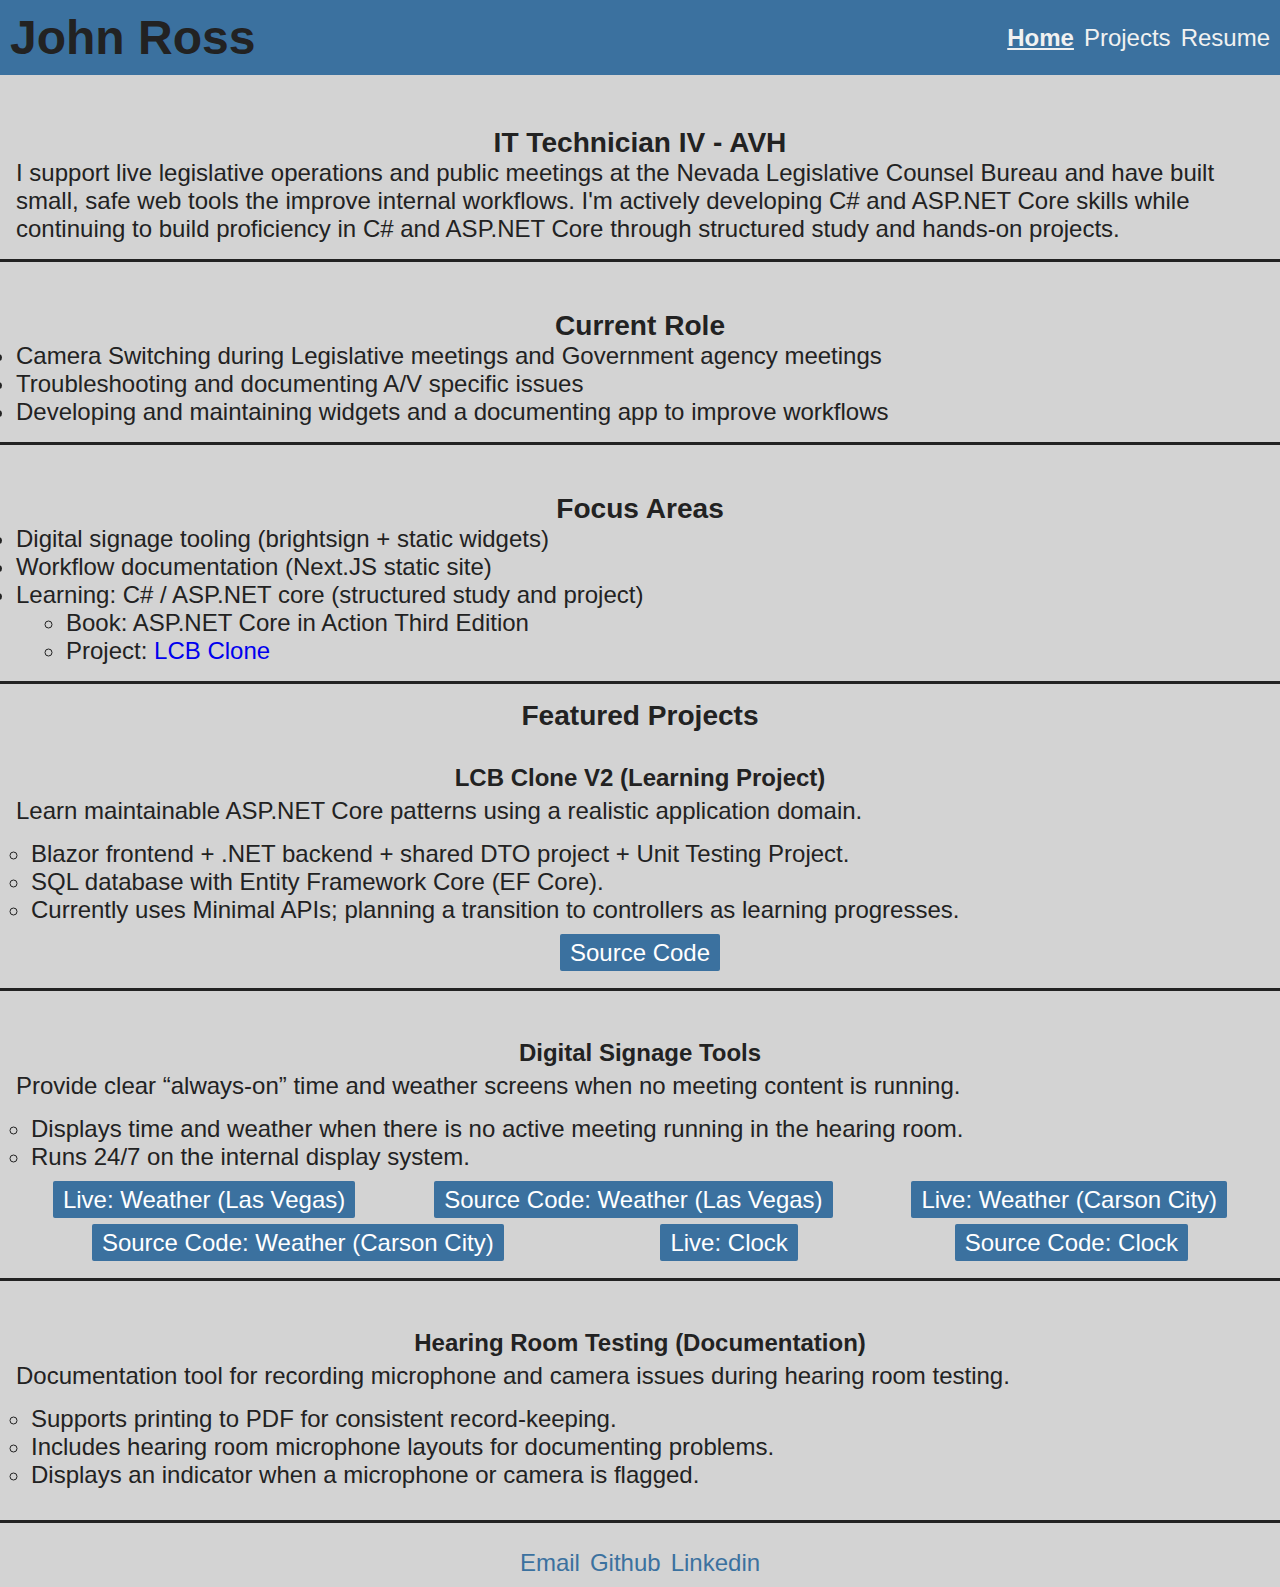
<file: docs/index.html>
<!DOCTYPE html>
<html lang="en">

<head>
	<meta charset="UTF-8">
	<meta name="viewport" content="width=device-width, initial-scale=1.0">
	<title>John Ross - Home</title>
	<link rel="stylesheet" href="./css/styles.css">
</head>

<body>
	<nav id="nav">
		<h1 class="nav-h3">John Ross</h1>
		<div class="nav-container">
			<a class="nav-link nav-link-curr" href="/">Home</a>
			<a class="nav-link" href="./projects.html">Projects</a>
			<a class="nav-link" href="./resume.html">Resume</a>
		</div>
	</nav>


	<section class="card card-section">
		<h3>IT Technician IV - AVH</h3>
		<p>
			I support live legislative operations and public meetings at the Nevada Legislative Counsel Bureau and have
			built small, safe web tools the improve internal workflows.
			I'm actively developing C# and ASP.NET Core skills while continuing to build proficiency in C# and ASP.NET
			Core through structured study and hands-on projects.
		</p>
	</section>

	<section class="card card-section">
		<h3>Current Role</h3>
		<ul>
			<li>
				Camera Switching during Legislative meetings and Government agency meetings
			</li>
			<li>
				Troubleshooting and documenting A/V specific issues
			</li>
			<li>
				Developing and maintaining widgets and a documenting app to improve workflows
			</li>
		</ul>
	</section>

	<section class="card card-section">
		<h3>Focus Areas</h3>
		<ul>
			<li>
				Digital signage tooling (brightsign + static widgets)
			</li>
			<li>
				Workflow documentation (Next.JS static site)
			</li>
			<li>
				Learning: C# / ASP.NET core (structured study and project)
				<ul class="focusAreas-ul">
					<li>
						Book: ASP.NET Core in Action Third Edition
					</li>
					<li>
						Project: <a target="_blank" href="https://github.com/HJohnRoss/LCB_Clone_V2">LCB Clone</a>
					</li>
				</ul>
			</li>
		</ul>
	</section>

	<section>
		<h3>Featured Projects</h3>

		<div class="projects" id="featuredProjects"></div>
	</section>

	<footer>
		<ul>
			<li>
				<a class="footer-link" target="_blank" href="mailto:rossjohn936@gmail.com">
					Email
				</a>
			</li>
			<li>
				<a class="footer-link" target="_blank" href="https://github.com/HJohnRoss">
					Github
				</a>
			</li>
			<li>
				<a class="footer-link" target="_blank" href="https://www.linkedin.com/in/hjohnross/">
					Linkedin
				</a>
			</li>
		</ul>
	</footer>

	<script src="./scripts/projects.js"></script>
	<script>
		initProjects({containerId: "featuredProjects", featuredOnly: true})
	</script>
</body>

</html>
</file>
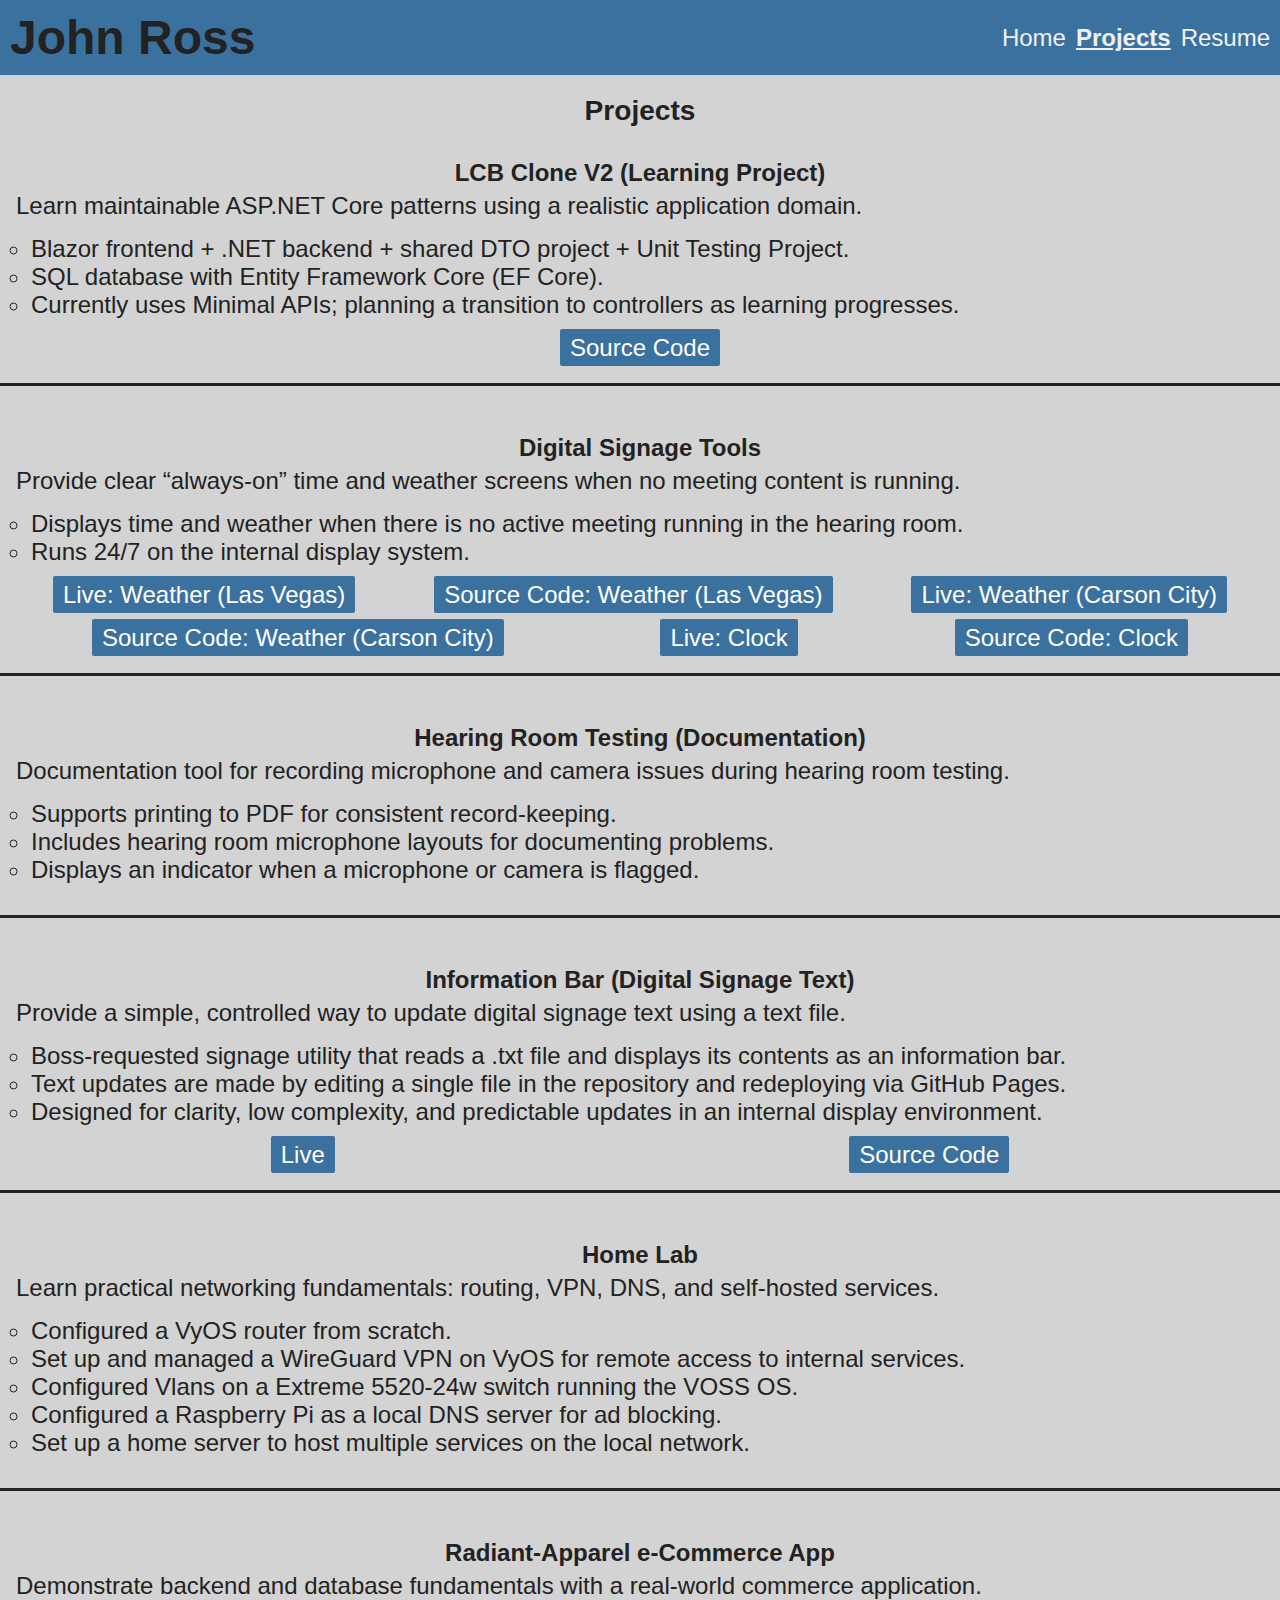
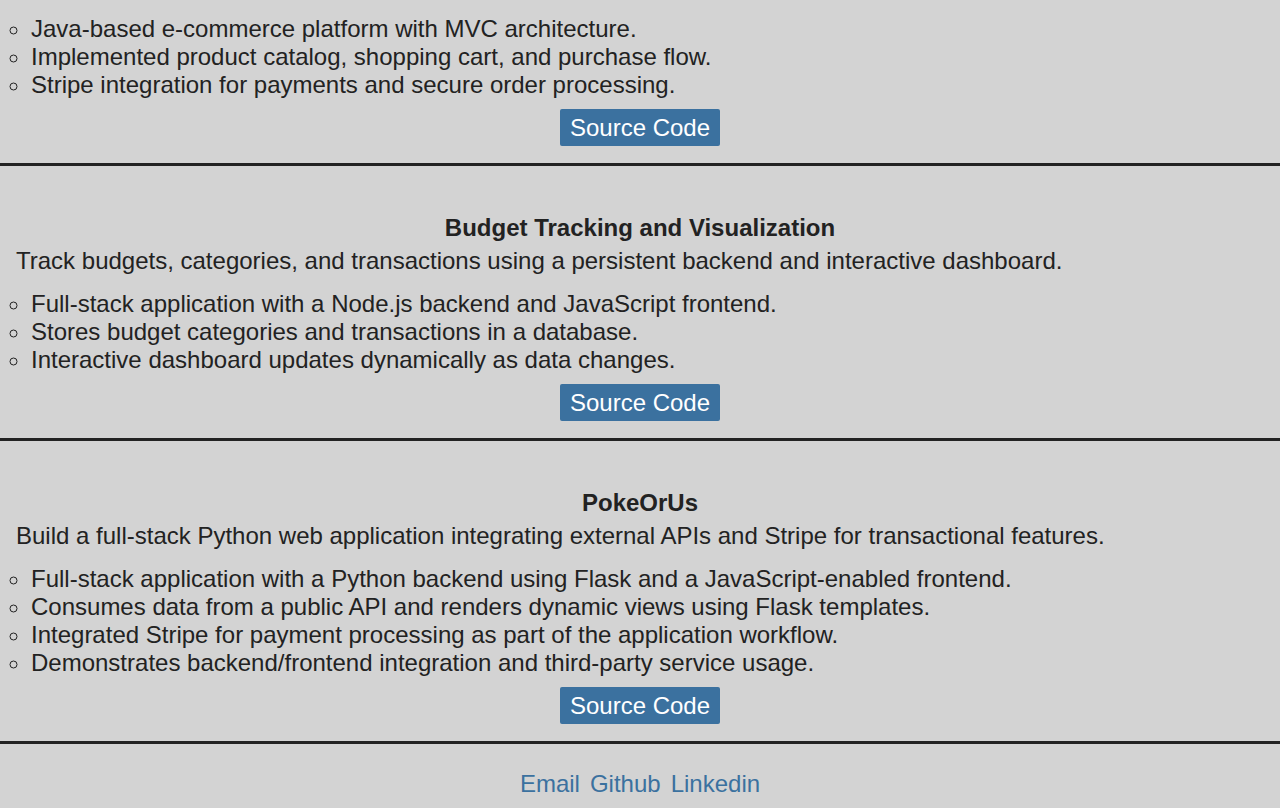
<file: docs/projects.html>
<!DOCTYPE html>
<html lang="en">

<head>
	<meta charset="UTF-8">
	<meta name="viewport" content="width=device-width, initial-scale=1.0">
	<title>John Ross - Projects</title>
	<link rel="stylesheet" href="./css/styles.css">
</head>

<body>

	<nav id="nav">
		<h1 class="nav-h3">John Ross</h1>
		<div class="nav-container">
			<a class="nav-link" href="./">Home</a>
			<a class="nav-link nav-link-curr" href="./projects.html">Projects</a>
			<a class="nav-link" href="./resume.html">Resume</a>
		</div>
	</nav>

	<section>
		<h3>Projects</h3>

		<div class="projects" id="projects"></div>
	</section>

	<footer>
		<ul>
			<li>
				<a class="footer-link" target="_blank" href="mailto:rossjohn936@gmail.com">
					Email
				</a>
			</li>
			<li>
				<a class="footer-link" target="_blank" href="https://github.com/HJohnRoss">
					Github
				</a>
			</li>
			<li>
				<a class="footer-link" target="_blank" href="https://www.linkedin.com/in/hjohnross/">
					Linkedin
				</a>
			</li>
		</ul>
	</footer>


	<script src="./scripts/projects.js"></script>
	<script>
		initProjects({containerId: "projects", featuredOnly: false})
	</script>
</body>

</html>
</file>
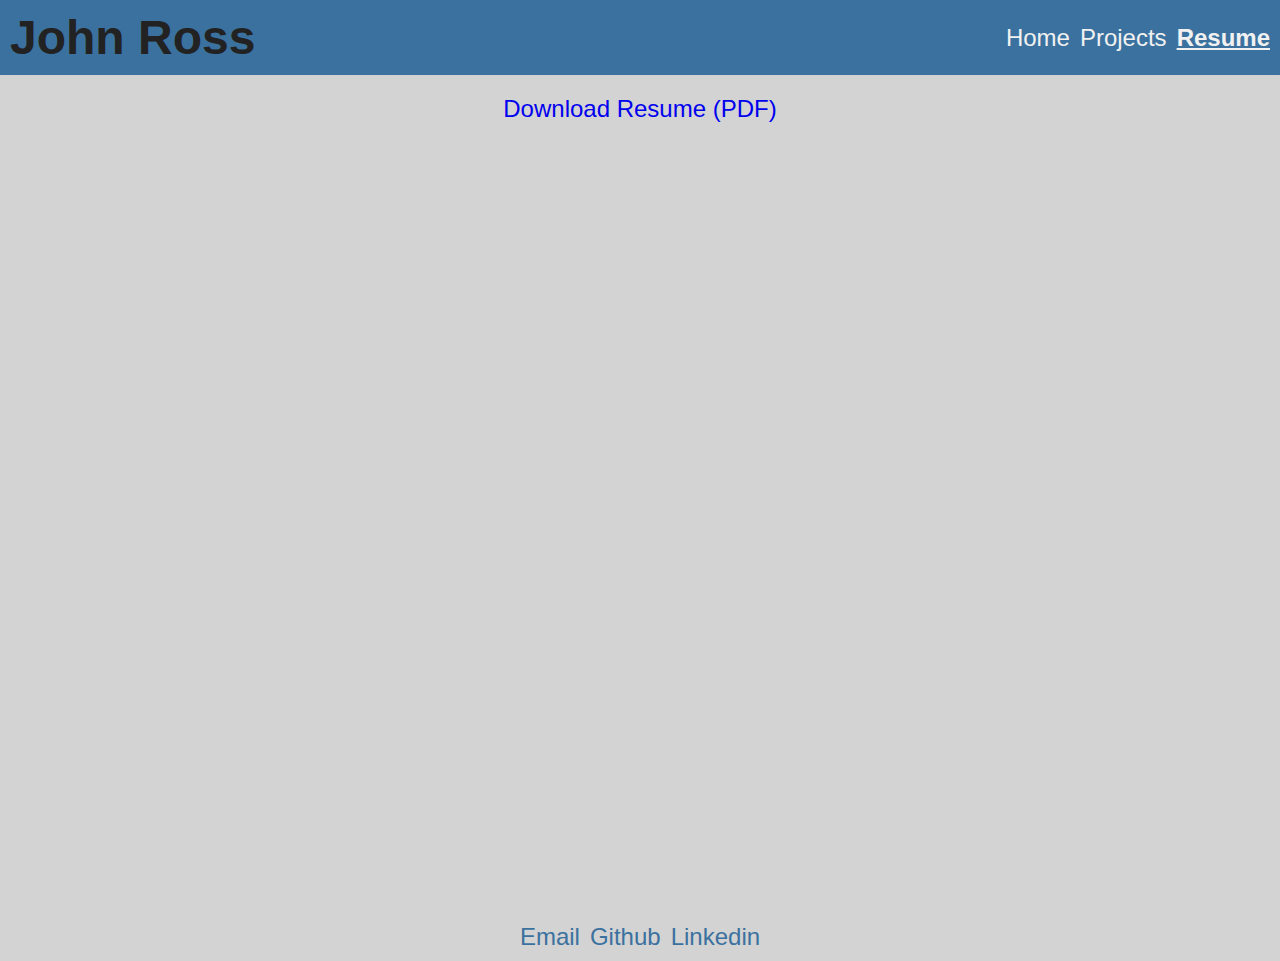
<file: docs/resume.html>
<!DOCTYPE html>
<html lang="en">

<head>
	<meta charset="UTF-8">
	<meta name="viewport" content="width=device-width, initial-scale=1.0">
	<title>John Ross - Resume</title>
	<link rel="stylesheet" href="./css/styles.css">
</head>

<body>
	<nav id="nav">
		<h1 class="nav-h3">John Ross</h1>
		<div class="nav-container">
			<a class="nav-link" href="./">Home</a>
			<a class="nav-link" href="./projects.html">Projects</a>
			<a class="nav-link nav-link-curr" href="./resume.html">Resume</a>
		</div>
	</nav>
	<p>
		<a href="./assets/resume.pdf" target="_blank">
			Download Resume (PDF)
		</a>
	</p>

	<iframe src="./assets/resume.pdf" width="70%" height="750" style="border: none;"></iframe>

	<footer>
		<ul>
			<li>
				<a class="footer-link" target="_blank" href="mailto:rossjohn936@gmail.com">
					Email
				</a>
			</li>
			<li>
				<a class="footer-link" target="_blank" href="https://github.com/HJohnRoss">
					Github
				</a>
			</li>
			<li>
				<a class="footer-link" target="_blank" href="https://www.linkedin.com/in/hjohnross/">
					Linkedin
				</a>
			</li>
		</ul>
	</footer>

</body>

</html>
</file>
<file: docs/css/styles.css>
* {
	margin: 0;
	padding: 0;
	box-sizing: border-box;
}

body {
	background-color: lightgrey;
	color: #222;
	font-family: Arial, Helvetica, sans-serif;
	text-align: center;
	display: flex;
	justify-content: center;
	align-items: center;
	flex-direction: column;
	font-size: 24px;
}

a {
	text-decoration: none;
}

#nav {
	position: sticky;
	top: 0;
	width: 100%;
	display: flex;
	justify-content: space-between;
	align-items: center;
	background-color: #3B719F;
	padding: 10px;
	margin-bottom: 20px;
}

.nav-container {
	display: flex;
	gap: 10px;
}

.nav-link {
	color: #f1f1f1;
}

.nav-link:hover {
	color: #222;
}

.nav-link-curr {
	font-weight: 700;
	text-decoration: underline;
}

.page-width {
	max-width: 800px;
}

/* Gards */
.projects {
	display: flex;
	flex-direction: column;
	align-items: center;
}

.focusAreas-ul {
	margin-left: 50px;
}

.card {
	border-bottom: 3px solid #222;
	/* border-radius: 10px; */
	padding: 16px;
	margin: 16px 0;
	width: 100%;
	text-align: left;
}

.card>h4 {
	margin-bottom: 5px;
	text-align: center;
}


.bulletList {
	margin: 15px;
	list-style-type: circle;
}

.card-links-container {
	display: flex;
	flex-wrap: wrap;
	justify-content: space-around;
	gap: 15px;
	margin: 5px;
	list-style: none;
}

.card-link {
	padding: 5px 10px;
	background-color: #3B719F;
	border-radius: 2px;
	margin-bottom: 5px;
	color: white;
}

/* footer */
footer>ul {
	display: flex;
	list-style: none;
	justify-content: center;
	margin: 10px;
	gap: 10px;
}

.footer-link {
	color: #3B719F;
}

.footer-link:hover {
	color: #222;
	text-decoration: underline;
}

/* Sections */
.card>h3 {
	text-align: center;
}


/* Resume */
iframe {
	margin: 20px;
}

/* tablet */
@media (max-width: 1200px) {
	.page-width {
		width: 95%;
	}

	.projects {
		flex-wrap: nowrap;
		flex-direction: column;
		justify-content: center;
		align-items: center;
	}

	iframe {
		width: 90%;
	}
}

/* mobile */

@media (max-width: 600px) {
	iframe {
		width: 100%;
	}
}
</file>
